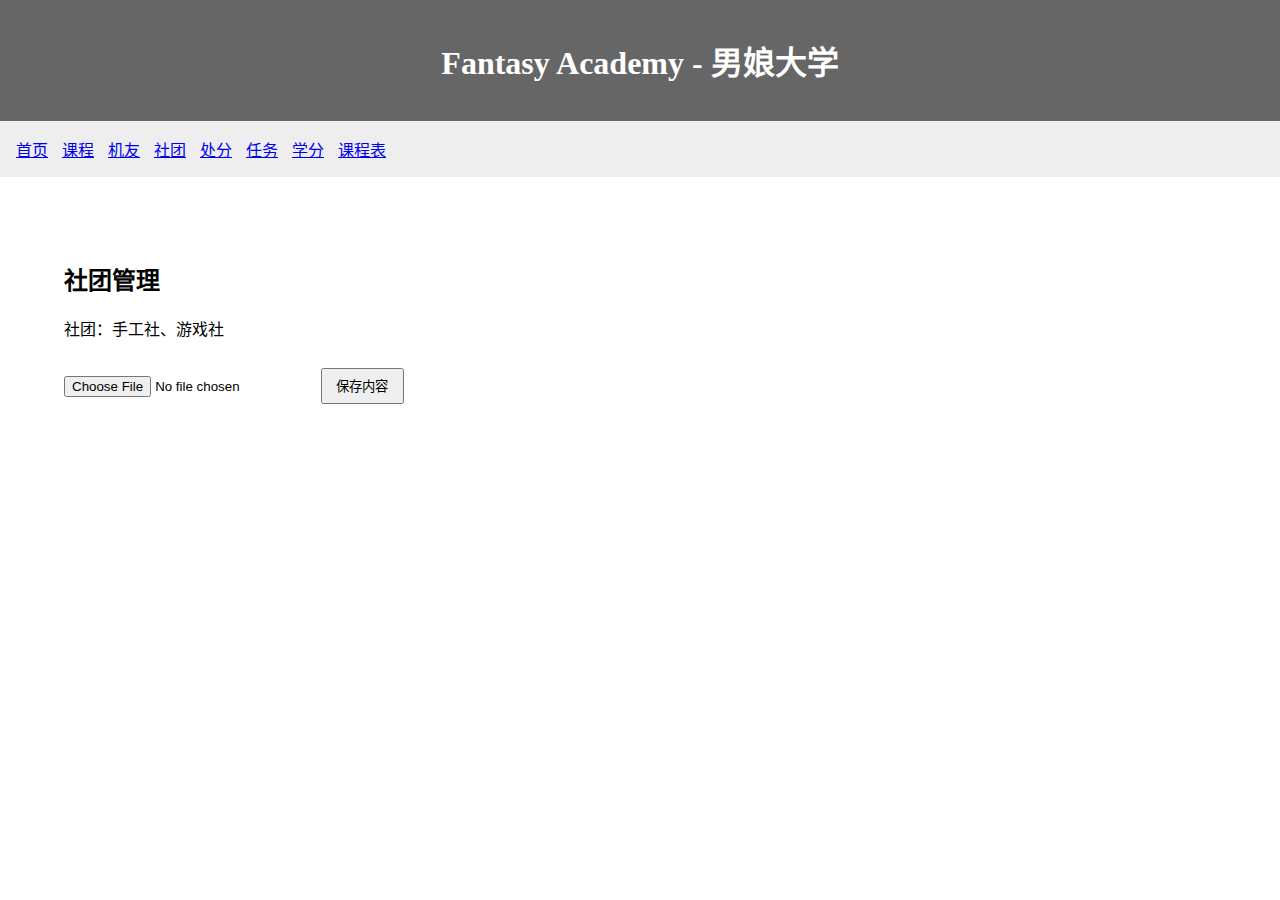
<file: clubs.html>
<!DOCTYPE html>
<html lang="zh-CN">
<head>
<meta charset="UTF-8">
<title>社团管理</title>
<style>
body {
    margin: 0; padding: 0;
    font-family: "微软雅黑";
    background-size: cover;
    background-position: center;
    background-image: url('https://dummyimage.com/800x600/ccccff/333333&text=傲娇老师');
}
header { background: rgba(0,0,0,0.6); color: white; padding: 1em; text-align: center; }
nav { background: #eee; padding: 1em; }
nav a { margin-right: 10px; }
section { padding: 2em; background: rgba(255,255,255,0.8); margin: 2em; border-radius: 10px; }
button { padding: 0.5em 1em; margin-top: 10px; }
#role-img { max-height: 200px; }
</style>
</head>
<body>
<header>
    <h1>Fantasy Academy - 男娘大学</h1>
</header>
<nav>
    <a href="index.html">首页</a>
    <a href="courses.html">课程</a>
    <a href="friends.html">机友</a>
    <a href="clubs.html">社团</a>
    <a href="punishments.html">处分</a>
    <a href="tasks.html">任务</a>
    <a href="credits.html">学分</a>
    <a href="timetable.html">课程表</a>
</nav>
<section>
    <h2 contenteditable="true">社团管理</h2>
    <div id="content" contenteditable="true">社团：手工社、游戏社</div>
    <br/>
    <input type="file" accept="image/*" onchange="changeBackground(event)" />
    <button onclick="saveContent()">保存内容</button>
</section>
<script>
function saveContent() {
    localStorage.setItem("clubs_content", document.getElementById("content").innerHTML);
}
function loadContent() {
    const saved = localStorage.getItem("clubs_content");
    if (saved) document.getElementById("content").innerHTML = saved;
    const bg = localStorage.getItem("clubs_bg");
    if (bg) document.body.style.backgroundImage = 'url(' + bg + ')';
}
function changeBackground(event) {
    const reader = new FileReader();
    reader.onload = function(e) {
        const dataURL = e.target.result;
        document.body.style.backgroundImage = 'url(' + dataURL + ')';
        localStorage.setItem("clubs_bg", dataURL);
    };
    reader.readAsDataURL(event.target.files[0]);
}
window.onload = loadContent;
</script>
</body>
</html>
</file>
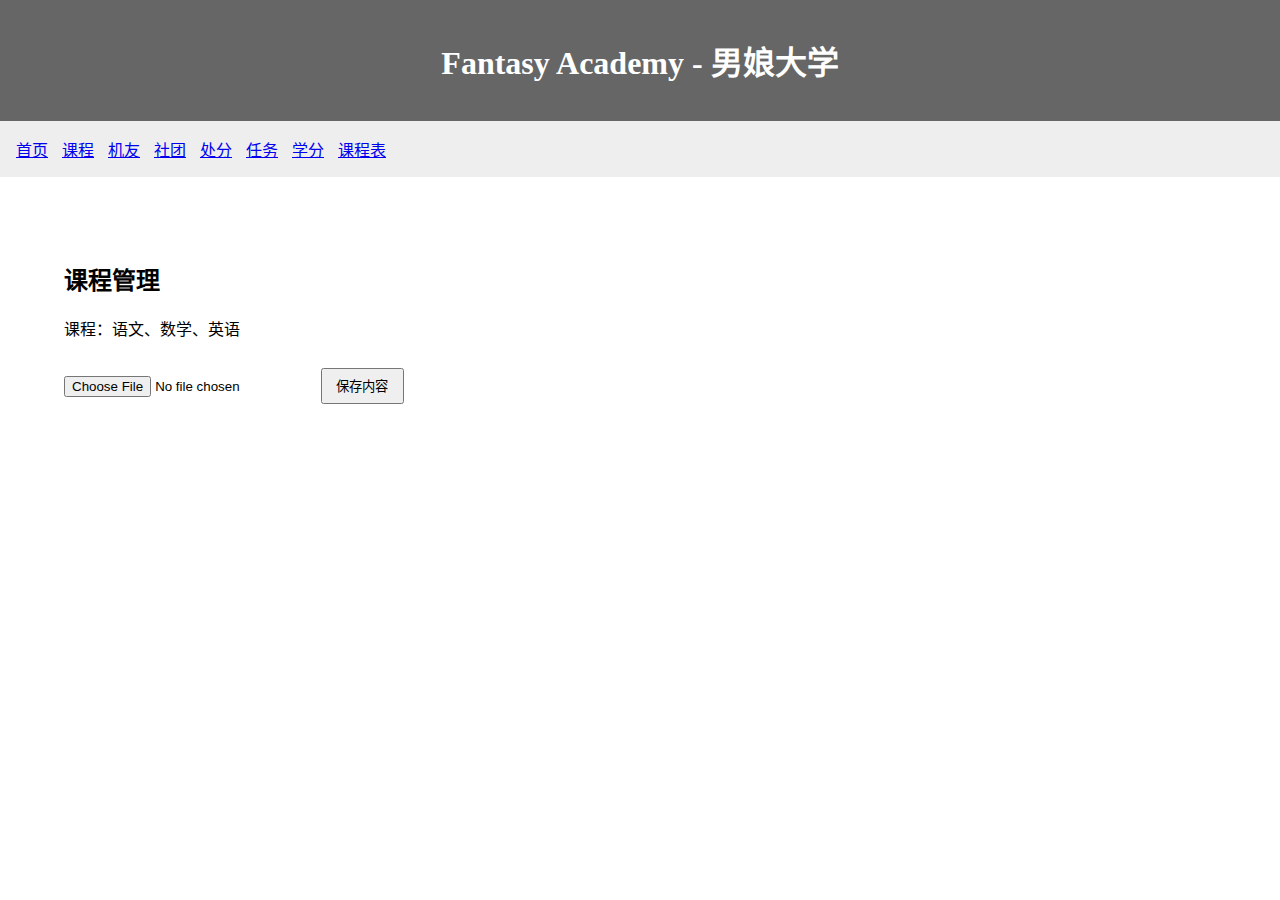
<file: courses.html>
<!DOCTYPE html>
<html lang="zh-CN">
<head>
<meta charset="UTF-8">
<title>课程管理</title>
<style>
body {
    margin: 0; padding: 0;
    font-family: "微软雅黑";
    background-size: cover;
    background-position: center;
    background-image: url('https://dummyimage.com/800x600/ccccff/333333&text=萝莉');
}
header { background: rgba(0,0,0,0.6); color: white; padding: 1em; text-align: center; }
nav { background: #eee; padding: 1em; }
nav a { margin-right: 10px; }
section { padding: 2em; background: rgba(255,255,255,0.8); margin: 2em; border-radius: 10px; }
button { padding: 0.5em 1em; margin-top: 10px; }
#role-img { max-height: 200px; }
</style>
</head>
<body>
<header>
    <h1>Fantasy Academy - 男娘大学</h1>
</header>
<nav>
    <a href="index.html">首页</a>
    <a href="courses.html">课程</a>
    <a href="friends.html">机友</a>
    <a href="clubs.html">社团</a>
    <a href="punishments.html">处分</a>
    <a href="tasks.html">任务</a>
    <a href="credits.html">学分</a>
    <a href="timetable.html">课程表</a>
</nav>
<section>
    <h2 contenteditable="true">课程管理</h2>
    <div id="content" contenteditable="true">课程：语文、数学、英语</div>
    <br/>
    <input type="file" accept="image/*" onchange="changeBackground(event)" />
    <button onclick="saveContent()">保存内容</button>
</section>
<script>
function saveContent() {
    localStorage.setItem("courses_content", document.getElementById("content").innerHTML);
}
function loadContent() {
    const saved = localStorage.getItem("courses_content");
    if (saved) document.getElementById("content").innerHTML = saved;
    const bg = localStorage.getItem("courses_bg");
    if (bg) document.body.style.backgroundImage = 'url(' + bg + ')';
}
function changeBackground(event) {
    const reader = new FileReader();
    reader.onload = function(e) {
        const dataURL = e.target.result;
        document.body.style.backgroundImage = 'url(' + dataURL + ')';
        localStorage.setItem("courses_bg", dataURL);
    };
    reader.readAsDataURL(event.target.files[0]);
}
window.onload = loadContent;
</script>
</body>
</html>
</file>
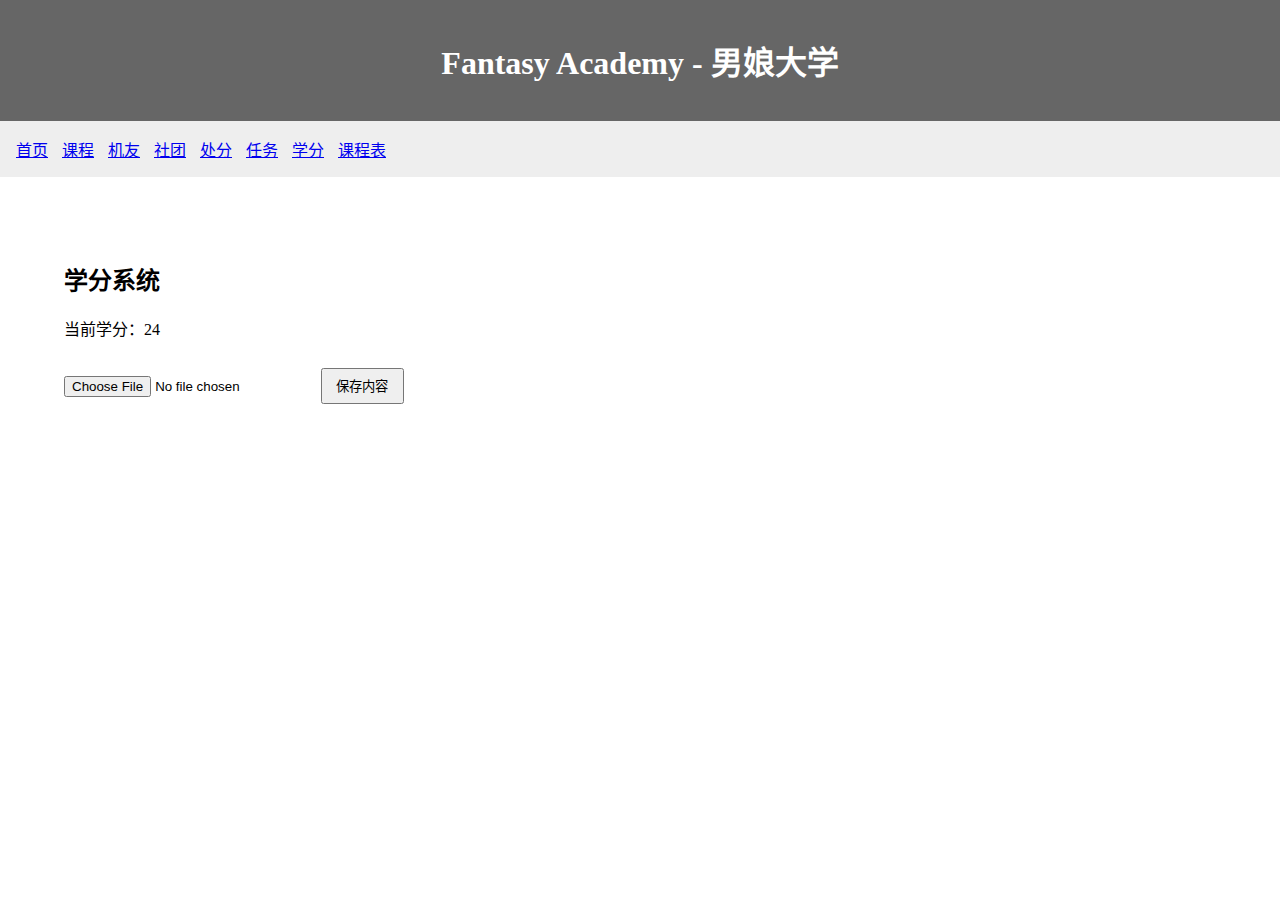
<file: credits.html>
<!DOCTYPE html>
<html lang="zh-CN">
<head>
<meta charset="UTF-8">
<title>学分系统</title>
<style>
body {
    margin: 0; padding: 0;
    font-family: "微软雅黑";
    background-size: cover;
    background-position: center;
    background-image: url('https://dummyimage.com/800x600/ccccff/333333&text=辅导员');
}
header { background: rgba(0,0,0,0.6); color: white; padding: 1em; text-align: center; }
nav { background: #eee; padding: 1em; }
nav a { margin-right: 10px; }
section { padding: 2em; background: rgba(255,255,255,0.8); margin: 2em; border-radius: 10px; }
button { padding: 0.5em 1em; margin-top: 10px; }
#role-img { max-height: 200px; }
</style>
</head>
<body>
<header>
    <h1>Fantasy Academy - 男娘大学</h1>
</header>
<nav>
    <a href="index.html">首页</a>
    <a href="courses.html">课程</a>
    <a href="friends.html">机友</a>
    <a href="clubs.html">社团</a>
    <a href="punishments.html">处分</a>
    <a href="tasks.html">任务</a>
    <a href="credits.html">学分</a>
    <a href="timetable.html">课程表</a>
</nav>
<section>
    <h2 contenteditable="true">学分系统</h2>
    <div id="content" contenteditable="true">当前学分：24</div>
    <br/>
    <input type="file" accept="image/*" onchange="changeBackground(event)" />
    <button onclick="saveContent()">保存内容</button>
</section>
<script>
function saveContent() {
    localStorage.setItem("credits_content", document.getElementById("content").innerHTML);
}
function loadContent() {
    const saved = localStorage.getItem("credits_content");
    if (saved) document.getElementById("content").innerHTML = saved;
    const bg = localStorage.getItem("credits_bg");
    if (bg) document.body.style.backgroundImage = 'url(' + bg + ')';
}
function changeBackground(event) {
    const reader = new FileReader();
    reader.onload = function(e) {
        const dataURL = e.target.result;
        document.body.style.backgroundImage = 'url(' + dataURL + ')';
        localStorage.setItem("credits_bg", dataURL);
    };
    reader.readAsDataURL(event.target.files[0]);
}
window.onload = loadContent;
</script>
</body>
</html>
</file>
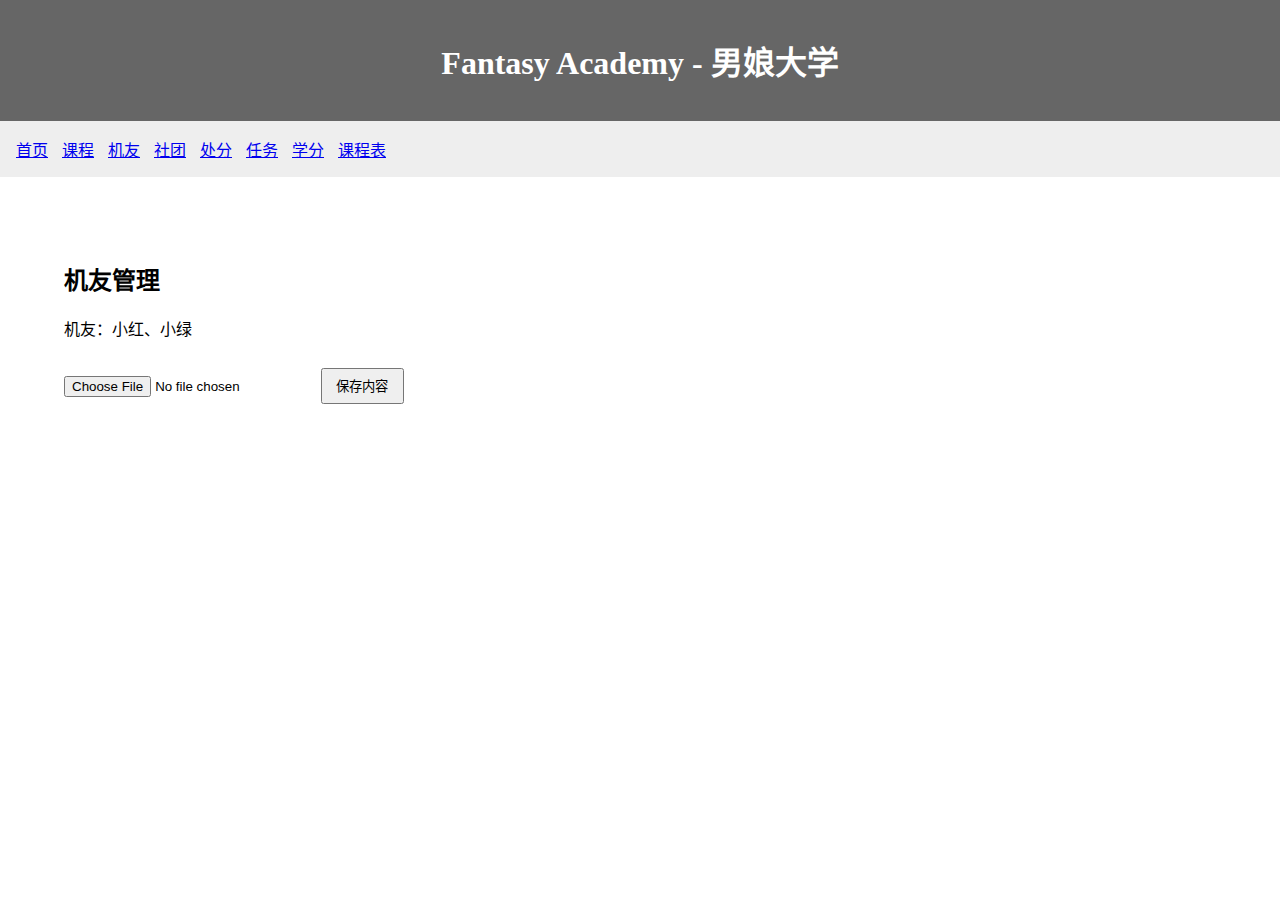
<file: friends.html>
<!DOCTYPE html>
<html lang="zh-CN">
<head>
<meta charset="UTF-8">
<title>机友管理</title>
<style>
body {
    margin: 0; padding: 0;
    font-family: "微软雅黑";
    background-size: cover;
    background-position: center;
    background-image: url('https://dummyimage.com/800x600/ccccff/333333&text=男娘');
}
header { background: rgba(0,0,0,0.6); color: white; padding: 1em; text-align: center; }
nav { background: #eee; padding: 1em; }
nav a { margin-right: 10px; }
section { padding: 2em; background: rgba(255,255,255,0.8); margin: 2em; border-radius: 10px; }
button { padding: 0.5em 1em; margin-top: 10px; }
#role-img { max-height: 200px; }
</style>
</head>
<body>
<header>
    <h1>Fantasy Academy - 男娘大学</h1>
</header>
<nav>
    <a href="index.html">首页</a>
    <a href="courses.html">课程</a>
    <a href="friends.html">机友</a>
    <a href="clubs.html">社团</a>
    <a href="punishments.html">处分</a>
    <a href="tasks.html">任务</a>
    <a href="credits.html">学分</a>
    <a href="timetable.html">课程表</a>
</nav>
<section>
    <h2 contenteditable="true">机友管理</h2>
    <div id="content" contenteditable="true">机友：小红、小绿</div>
    <br/>
    <input type="file" accept="image/*" onchange="changeBackground(event)" />
    <button onclick="saveContent()">保存内容</button>
</section>
<script>
function saveContent() {
    localStorage.setItem("friends_content", document.getElementById("content").innerHTML);
}
function loadContent() {
    const saved = localStorage.getItem("friends_content");
    if (saved) document.getElementById("content").innerHTML = saved;
    const bg = localStorage.getItem("friends_bg");
    if (bg) document.body.style.backgroundImage = 'url(' + bg + ')';
}
function changeBackground(event) {
    const reader = new FileReader();
    reader.onload = function(e) {
        const dataURL = e.target.result;
        document.body.style.backgroundImage = 'url(' + dataURL + ')';
        localStorage.setItem("friends_bg", dataURL);
    };
    reader.readAsDataURL(event.target.files[0]);
}
window.onload = loadContent;
</script>
</body>
</html>
</file>
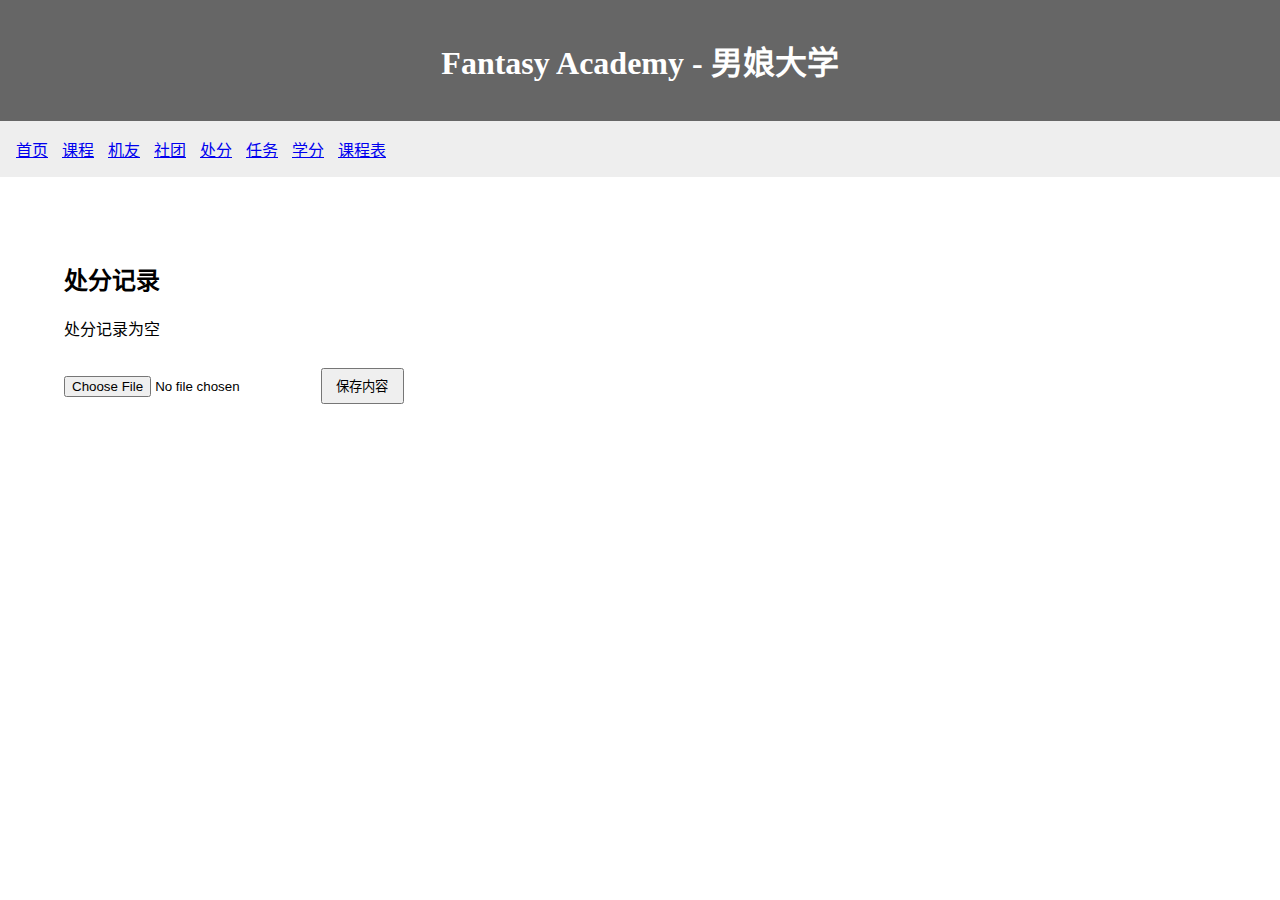
<file: punishments.html>
<!DOCTYPE html>
<html lang="zh-CN">
<head>
<meta charset="UTF-8">
<title>处分记录</title>
<style>
body {
    margin: 0; padding: 0;
    font-family: "微软雅黑";
    background-size: cover;
    background-position: center;
    background-image: url('https://dummyimage.com/800x600/ccccff/333333&text=老师');
}
header { background: rgba(0,0,0,0.6); color: white; padding: 1em; text-align: center; }
nav { background: #eee; padding: 1em; }
nav a { margin-right: 10px; }
section { padding: 2em; background: rgba(255,255,255,0.8); margin: 2em; border-radius: 10px; }
button { padding: 0.5em 1em; margin-top: 10px; }
#role-img { max-height: 200px; }
</style>
</head>
<body>
<header>
    <h1>Fantasy Academy - 男娘大学</h1>
</header>
<nav>
    <a href="index.html">首页</a>
    <a href="courses.html">课程</a>
    <a href="friends.html">机友</a>
    <a href="clubs.html">社团</a>
    <a href="punishments.html">处分</a>
    <a href="tasks.html">任务</a>
    <a href="credits.html">学分</a>
    <a href="timetable.html">课程表</a>
</nav>
<section>
    <h2 contenteditable="true">处分记录</h2>
    <div id="content" contenteditable="true">处分记录为空</div>
    <br/>
    <input type="file" accept="image/*" onchange="changeBackground(event)" />
    <button onclick="saveContent()">保存内容</button>
</section>
<script>
function saveContent() {
    localStorage.setItem("punishments_content", document.getElementById("content").innerHTML);
}
function loadContent() {
    const saved = localStorage.getItem("punishments_content");
    if (saved) document.getElementById("content").innerHTML = saved;
    const bg = localStorage.getItem("punishments_bg");
    if (bg) document.body.style.backgroundImage = 'url(' + bg + ')';
}
function changeBackground(event) {
    const reader = new FileReader();
    reader.onload = function(e) {
        const dataURL = e.target.result;
        document.body.style.backgroundImage = 'url(' + dataURL + ')';
        localStorage.setItem("punishments_bg", dataURL);
    };
    reader.readAsDataURL(event.target.files[0]);
}
window.onload = loadContent;
</script>
</body>
</html>
</file>
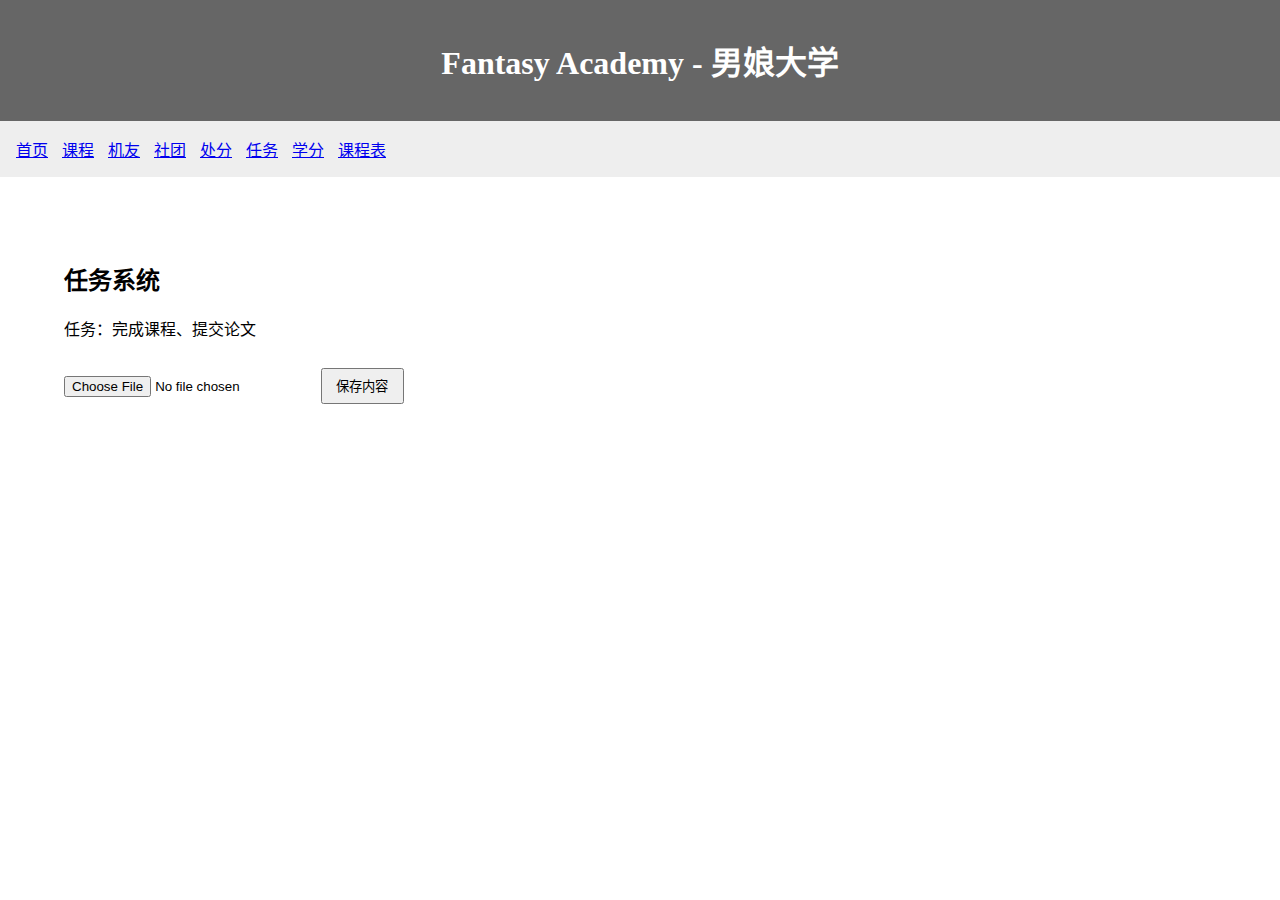
<file: tasks.html>
<!DOCTYPE html>
<html lang="zh-CN">
<head>
<meta charset="UTF-8">
<title>任务系统</title>
<style>
body {
    margin: 0; padding: 0;
    font-family: "微软雅黑";
    background-size: cover;
    background-position: center;
    background-image: url('https://dummyimage.com/800x600/ccccff/333333&text=学生会');
}
header { background: rgba(0,0,0,0.6); color: white; padding: 1em; text-align: center; }
nav { background: #eee; padding: 1em; }
nav a { margin-right: 10px; }
section { padding: 2em; background: rgba(255,255,255,0.8); margin: 2em; border-radius: 10px; }
button { padding: 0.5em 1em; margin-top: 10px; }
#role-img { max-height: 200px; }
</style>
</head>
<body>
<header>
    <h1>Fantasy Academy - 男娘大学</h1>
</header>
<nav>
    <a href="index.html">首页</a>
    <a href="courses.html">课程</a>
    <a href="friends.html">机友</a>
    <a href="clubs.html">社团</a>
    <a href="punishments.html">处分</a>
    <a href="tasks.html">任务</a>
    <a href="credits.html">学分</a>
    <a href="timetable.html">课程表</a>
</nav>
<section>
    <h2 contenteditable="true">任务系统</h2>
    <div id="content" contenteditable="true">任务：完成课程、提交论文</div>
    <br/>
    <input type="file" accept="image/*" onchange="changeBackground(event)" />
    <button onclick="saveContent()">保存内容</button>
</section>
<script>
function saveContent() {
    localStorage.setItem("tasks_content", document.getElementById("content").innerHTML);
}
function loadContent() {
    const saved = localStorage.getItem("tasks_content");
    if (saved) document.getElementById("content").innerHTML = saved;
    const bg = localStorage.getItem("tasks_bg");
    if (bg) document.body.style.backgroundImage = 'url(' + bg + ')';
}
function changeBackground(event) {
    const reader = new FileReader();
    reader.onload = function(e) {
        const dataURL = e.target.result;
        document.body.style.backgroundImage = 'url(' + dataURL + ')';
        localStorage.setItem("tasks_bg", dataURL);
    };
    reader.readAsDataURL(event.target.files[0]);
}
window.onload = loadContent;
</script>
</body>
</html>
</file>
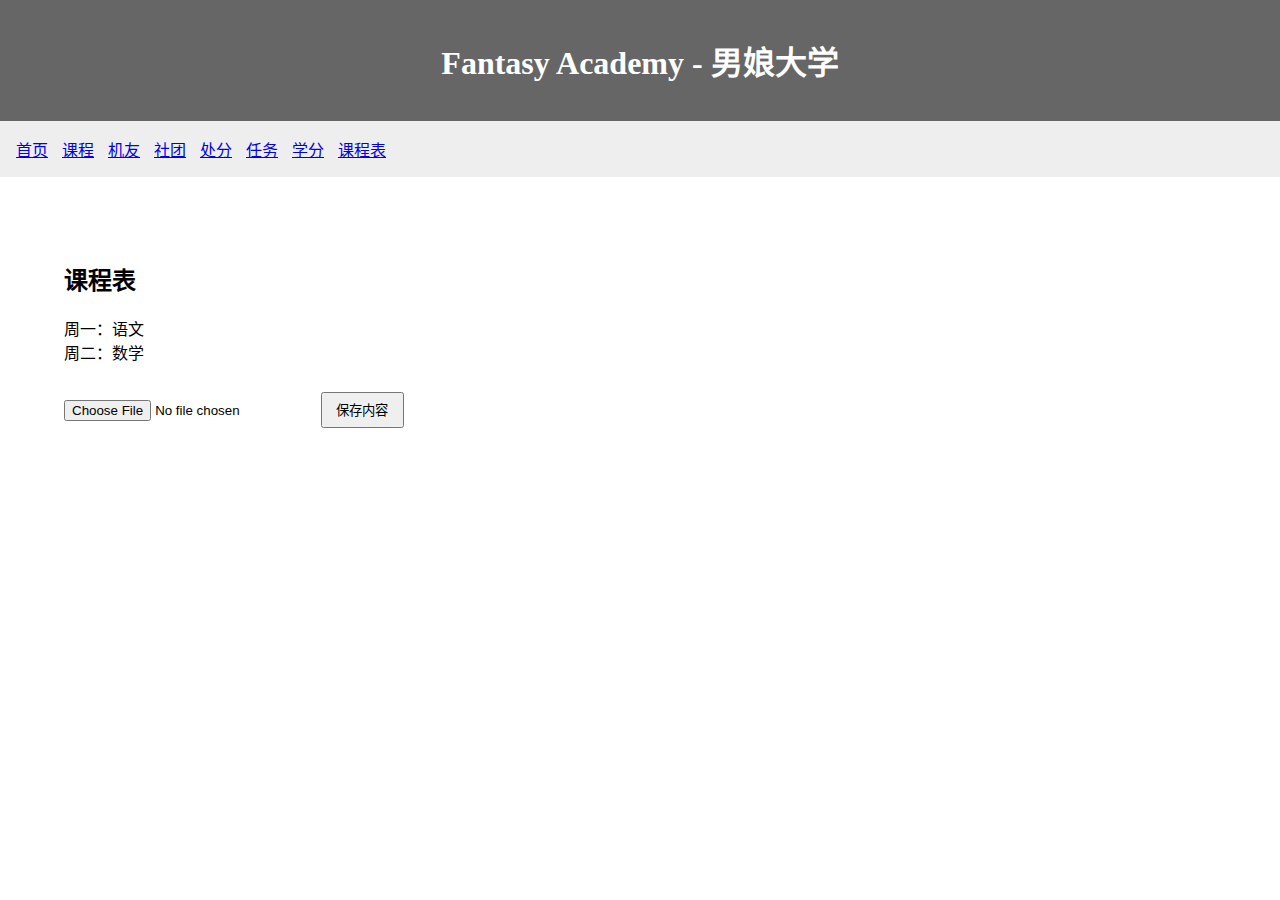
<file: timetable.html>
<!DOCTYPE html>
<html lang="zh-CN">
<head>
<meta charset="UTF-8">
<title>课程表</title>
<style>
body {
    margin: 0; padding: 0;
    font-family: "微软雅黑";
    background-size: cover;
    background-position: center;
    background-image: url('https://dummyimage.com/800x600/ccccff/333333&text=萝莉');
}
header { background: rgba(0,0,0,0.6); color: white; padding: 1em; text-align: center; }
nav { background: #eee; padding: 1em; }
nav a { margin-right: 10px; }
section { padding: 2em; background: rgba(255,255,255,0.8); margin: 2em; border-radius: 10px; }
button { padding: 0.5em 1em; margin-top: 10px; }
#role-img { max-height: 200px; }
</style>
</head>
<body>
<header>
    <h1>Fantasy Academy - 男娘大学</h1>
</header>
<nav>
    <a href="index.html">首页</a>
    <a href="courses.html">课程</a>
    <a href="friends.html">机友</a>
    <a href="clubs.html">社团</a>
    <a href="punishments.html">处分</a>
    <a href="tasks.html">任务</a>
    <a href="credits.html">学分</a>
    <a href="timetable.html">课程表</a>
</nav>
<section>
    <h2 contenteditable="true">课程表</h2>
    <div id="content" contenteditable="true">周一：语文<br>周二：数学</div>
    <br/>
    <input type="file" accept="image/*" onchange="changeBackground(event)" />
    <button onclick="saveContent()">保存内容</button>
</section>
<script>
function saveContent() {
    localStorage.setItem("timetable_content", document.getElementById("content").innerHTML);
}
function loadContent() {
    const saved = localStorage.getItem("timetable_content");
    if (saved) document.getElementById("content").innerHTML = saved;
    const bg = localStorage.getItem("timetable_bg");
    if (bg) document.body.style.backgroundImage = 'url(' + bg + ')';
}
function changeBackground(event) {
    const reader = new FileReader();
    reader.onload = function(e) {
        const dataURL = e.target.result;
        document.body.style.backgroundImage = 'url(' + dataURL + ')';
        localStorage.setItem("timetable_bg", dataURL);
    };
    reader.readAsDataURL(event.target.files[0]);
}
window.onload = loadContent;
</script>
</body>
</html>
</file>
